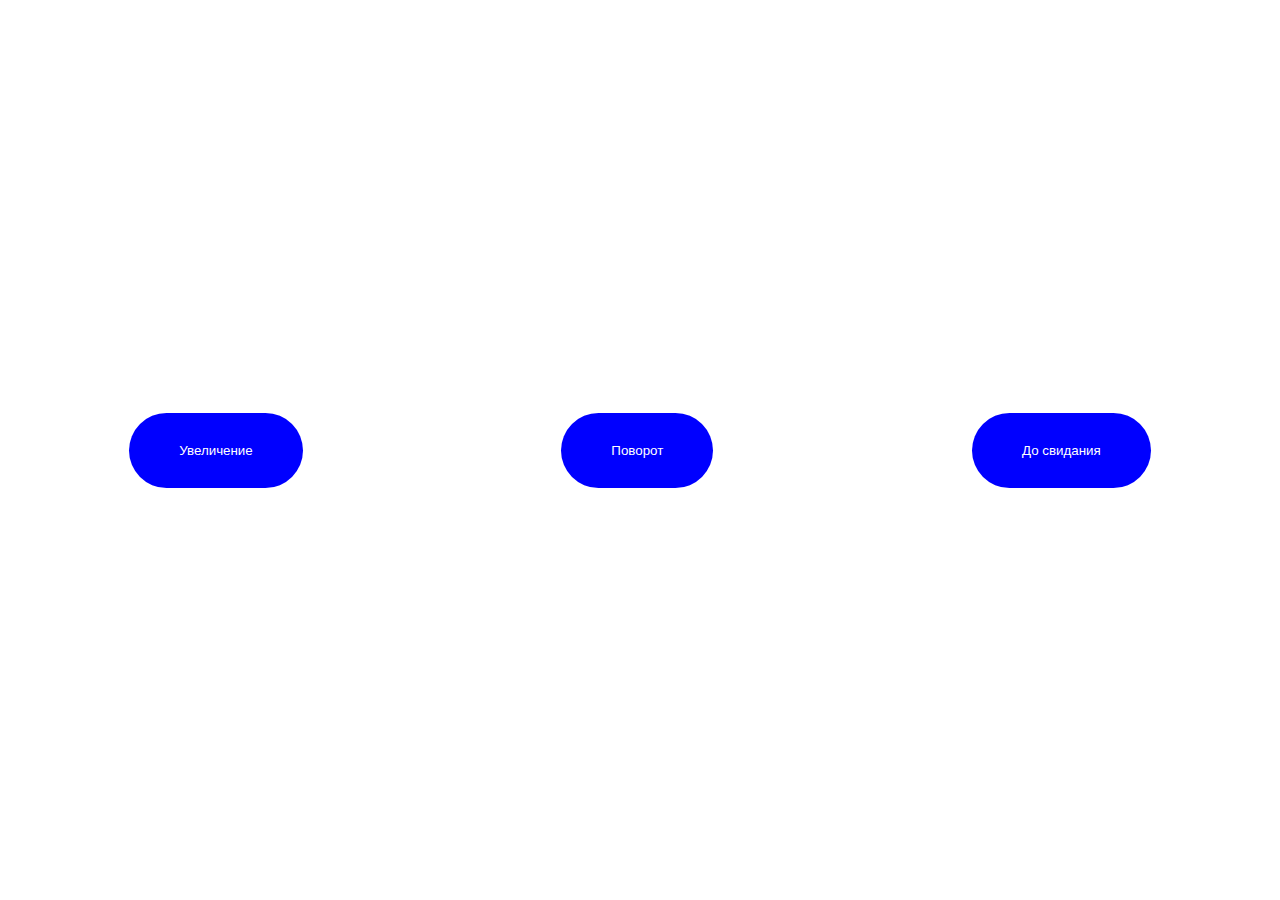
<file: effect.html>
<!DOCTYPE html>
<html lang="en">

<head>
    <meta charset="UTF-8">
    <meta http-equiv="X-UA-Compatible" content="IE=edge">
    <meta name="viewport" content="width=device-width, initial-scale=1.0">
    <title>Effect</title>

    <style>
        * {
            margin: 0;
            padding: 0;
        }

        div {
            display: flex;
            justify-content: space-around;
            align-items: center;
            height: 100vh;
        }

        button {
            padding: 30px 50px;
            cursor: pointer;
            color: white;
            background-color: blue;
            border: none;
            border-radius: 50px;
            transition: all 1s;
        }

        button:nth-child(3) {
            transition: all 5s;
        }

        .one:hover {
            color: black;
            background-color: rgba(255, 255, 0, 0.857);
            transform: scale(2);
        }

        .two:hover {
            color: black;
            background-color: rgb(255, 93, 93);
            transform: rotate(360deg) translate(200px);
            border-radius: 50%;
        }


        .three:hover {
            background: url(/img/chio.jpg) 100% 100% no-repeat;
            background-size: 100%;
            transform: scaleX(5) scaleY(10);
        }
    </style>

</head>

<body>

    <div>

        <button class="one">Увеличение</button>
        <button class="two">Поворот</button>
        <button class="three">До свидания</button>

    </div>

</body>

</html>
</file>
